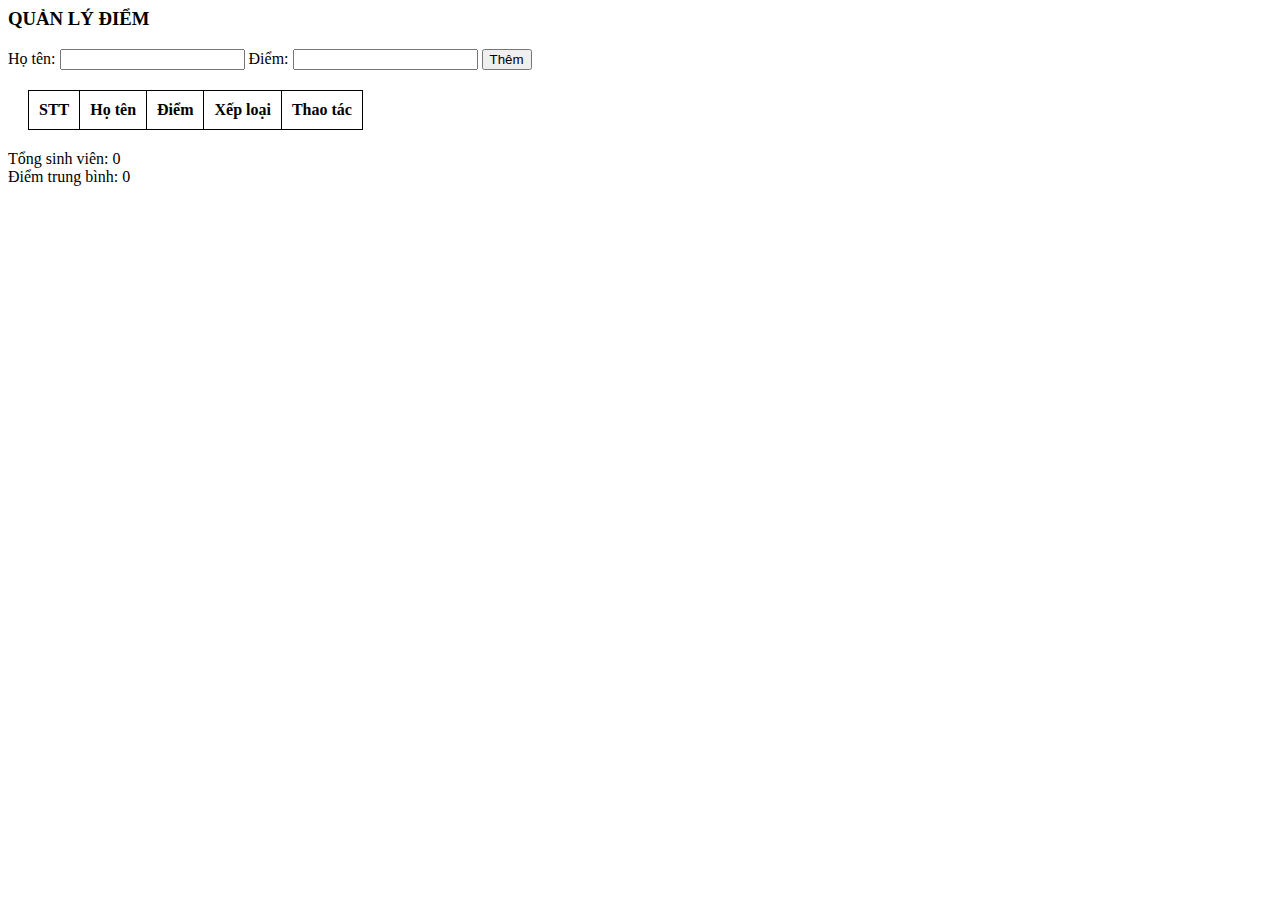
<file: THUC_HANH/bth4/index.html>
<html lang="vi">

<head>
    <meta charset="UTF-8">
    <meta name="viewport" content="width=device-width, initial-scale=1.0">
    <link rel="stylesheet" href="bt1.css">
    <title>Document</title>
</head>

<body>
    <form>
        <h3>QUẢN LÝ ĐIỂM</h3>
        <label for="name">Họ tên:</label>
        <input type="text" id="name">
        <label for="mark">Điểm:</label>
        <input type="number" id="mark" step="0.2">
        <button id="add" type="button">Thêm</button>
        <table>
            <thead>
                <tr>
                    <th>STT</th>
                    <th>Họ tên</th>
                    <th>Điểm</th>
                    <th>Xếp loại</th>
                    <th>Thao tác</th>
                </tr>
            </thead>
            <tbody id="tablebd"></tbody>

        </table>
        <p id="thongke"></p>
    </form>
    <script src="bt1.js"></script>
</body>

</html>
</file>
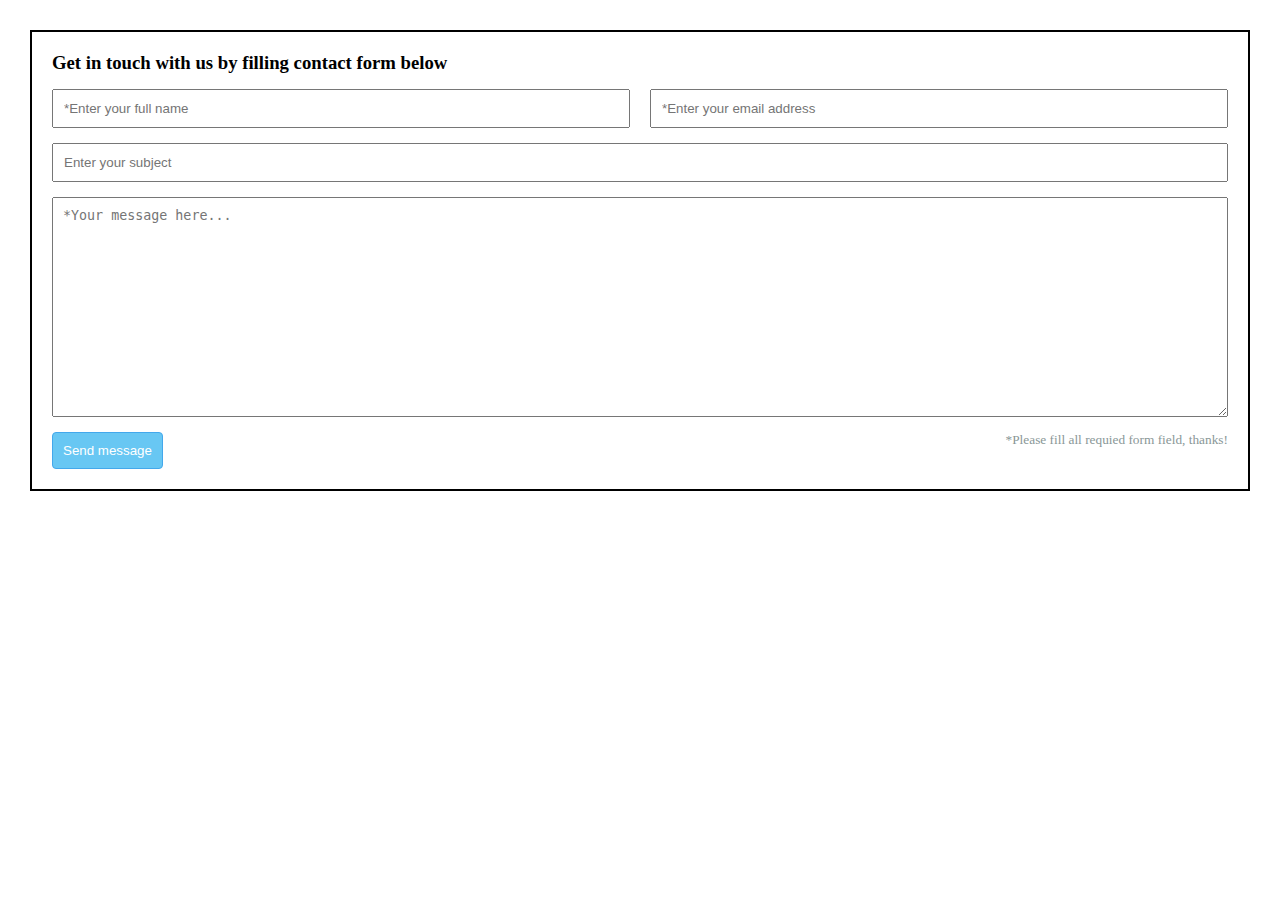
<file: THUC_HANH/bth2/b1/index.html>
<html lang="vi">

<head>
    <meta charset="UTF-8">
    <meta name="viewport" content="width=device-width, initial-scale=1.0">
    <link rel="stylesheet" href="style.css">
    <title>Bài 1</title>
</head>

<body>

    <form>
        <h3>Get in touch with us by filling contact form below</h3>
        <div class="top">
            <input type="text" placeholder="*Enter your full name">
            <input type="text" placeholder="*Enter your email address">
        </div>
        <input type="text" placeholder="Enter your subject">
        <textarea placeholder="*Your message here..."></textarea>
        <div class="bot">
            <button>Send message</button>
            <small>*Please fill all requied form field, thanks!</small>
        </div>
    </form>


</body>

</html>
</file>
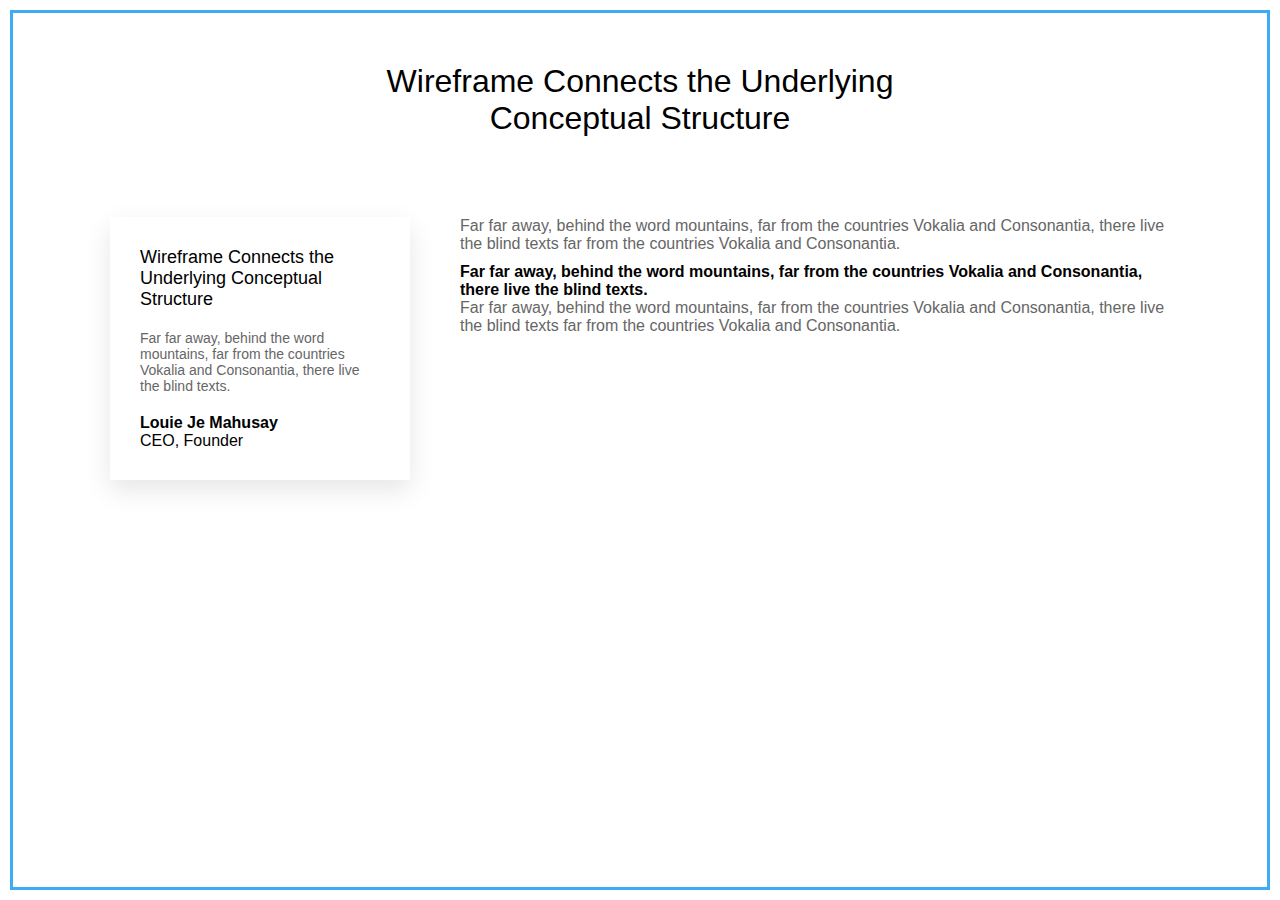
<file: THUC_HANH/bth2/b3/index.html>
<html lang="vi">

<head>
    <meta charset="UTF-8">
    <meta name="viewport" content="width=device-width, initial-scale=1.0">
    <title>Document</title>
    <link rel="stylesheet" href="style.css">
</head>

<body>
    <header>
        <h1>Wireframe Connects the Underlying<br>Conceptual Structure</h1>
    </header>
    <main>
        <section>
            <aside>
                <h2>Wireframe Connects the Underlying Conceptual Structure</h2>

                <p>
                    Far far away, behind the word mountains, far from the countries
                    Vokalia and Consonantia, there live the blind texts.
                </p>

                <footer>
                    <strong>Louie Je Mahusay</strong>

                    <div>CEO, Founder</div>
                </footer>
            </aside>
            <article>
                <p>
                    Far far away, behind the word mountains, far from the countries
                    Vokalia and Consonantia, there live the blind texts far from the
                    countries Vokalia and Consonantia.
                </p>

                <strong> Far far away, behind the word mountains, far from the countries
                    Vokalia and Consonantia, there live the blind texts.</strong>



                <p>
                    Far far away, behind the word mountains, far from the countries
                    Vokalia and Consonantia, there live the blind texts far from the
                    countries Vokalia and Consonantia.
                </p>
            </article>
        </section>
    </main>

</body>

</html>
</file>
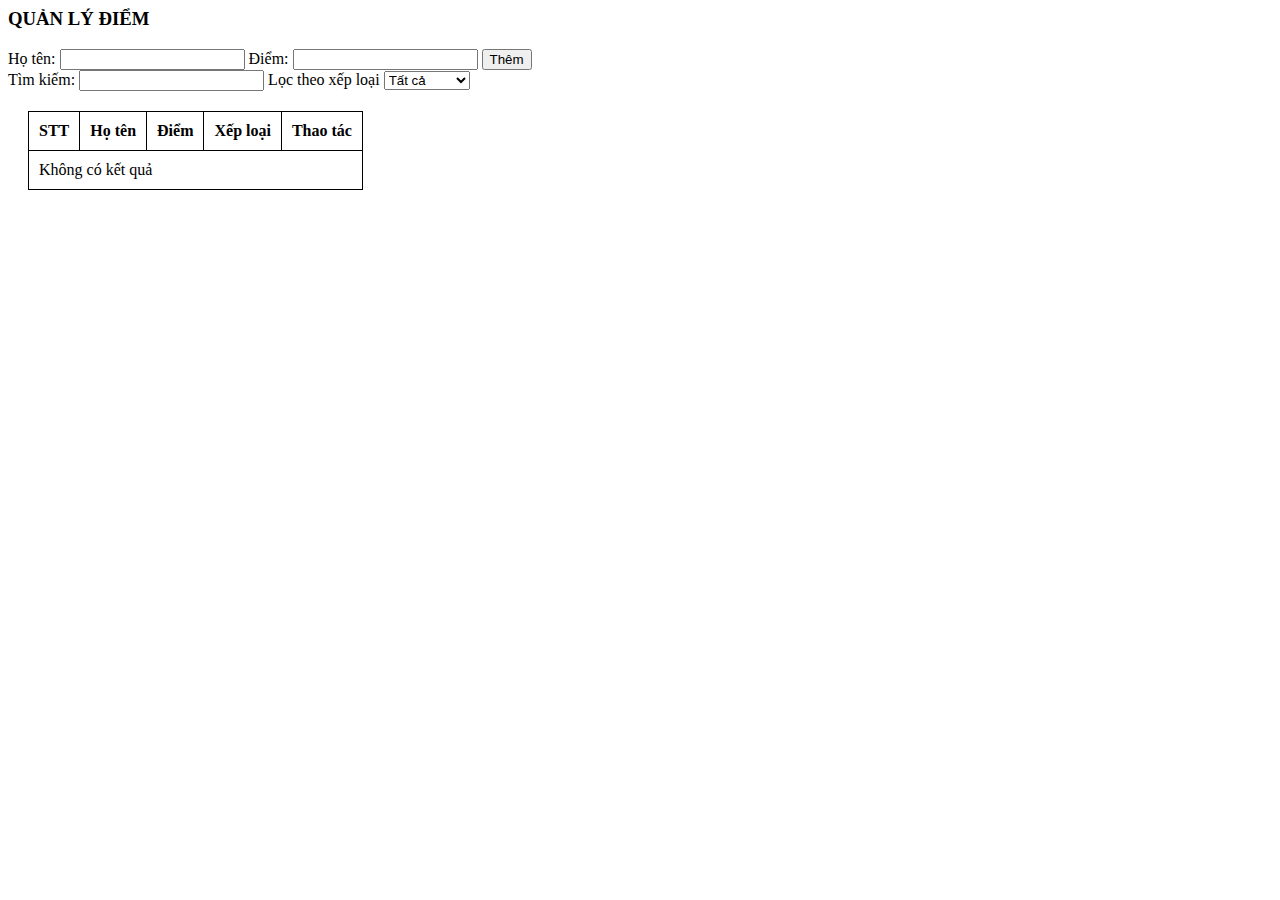
<file: THUC_HANH/bth4/1/index.html>
<html lang="vi">

<head>
    <meta charset="UTF-8">
    <meta name="viewport" content="width=device-width, initial-scale=1.0">
    <link rel="stylesheet" href="bt1.css">
    <title>Document</title>
</head>

<body>
    <form>
        <h3>QUẢN LÝ ĐIỂM</h3>
        <label for="name">Họ tên:</label>
        <input type="text" id="name">
        <label for="mark">Điểm:</label>
        <input type="number" id="mark" step="0.2">
        <button id="add" type="button">Thêm</button>
        <br>
        <label>Tìm kiếm:</label>
        <input type=" text" id="search">

        <label>Lọc theo xếp loại</label>
        <select id="filterRank">
            <option value="all">Tất cả</option>
            <option value="Giỏi"> Giỏi</option>
            <option value="Khá">Khá</option>
            <option value="Trung bình">Trung bình</option>
            <option value="Yếu">Yếu</option>
        </select>

        <table>
            <thead>
                <tr>
                    <th>STT</th>
                    <th>Họ tên</th>
                    <th id="sortMark">Điểm</th>
                    <th>Xếp loại</th>
                    <th>Thao tác</th>
                </tr>
            </thead>
            <tbody id="tablebd"></tbody>

        </table>
        <p id="thongke"></p>
    </form>
    <script src="bt1.js"></script>
</body>

</html>
</file>
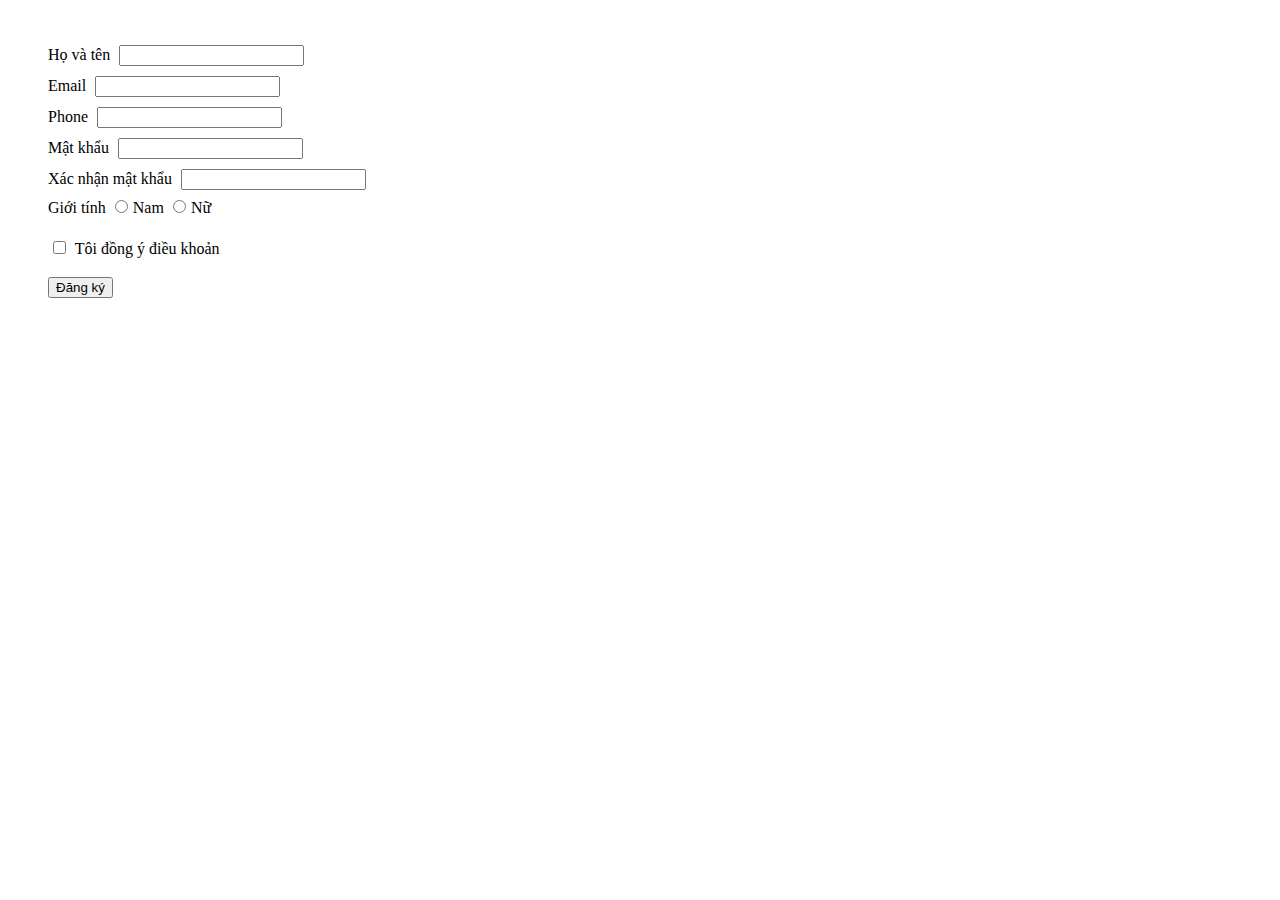
<file: THUC_HANH/bth4/2.1/index.html>
<html lang="en">

<head>
    <meta charset="UTF-8">
    <meta name="viewport" content="width=device-width, initial-scale=1.0">
    <title>Document</title>
    <link rel="stylesheet" href="b21.css">
</head>

<body>
    <form id="form">
        <label for="name">Họ và tên</label>
        <input type="text" id="name">
        <div class="error" id="nameError"></div>

        <label for="email">Email</label>
        <input type="text" id="email">
        <div class="error" id="emailError"></div>

        <label for="phone">Phone</label>
        <input type="text" id="phone">
        <div class="error" id="phoneError"></div>

        <label>Mật khẩu</label>
        <input type="password" id="password">
        <div class="error" id="passwordError"></div>

        <label>Xác nhận mật khẩu</label>
        <input type="password" id="confirmPassword">
        <div class="error" id="confirmPasswordError"></div>

        <label>Giới tính</label>
        <input type="radio" name="gender" value="nam">Nam
        <input type="radio" name="gender" value="nu">Nữ
        <div class="error" id="genderError"></div>
        <br>
        <label>
            <input type="checkbox" id="terms">
            Tôi đồng ý điều khoản
        </label>
        <div class="error" id="termsError"></div>
        <br>
        <button type="submit">Đăng ký</button>
    </form>

    <div id="successMessage" class="success"></div>

    <script src="b21.js"></script>

</body>

</html>
</file>
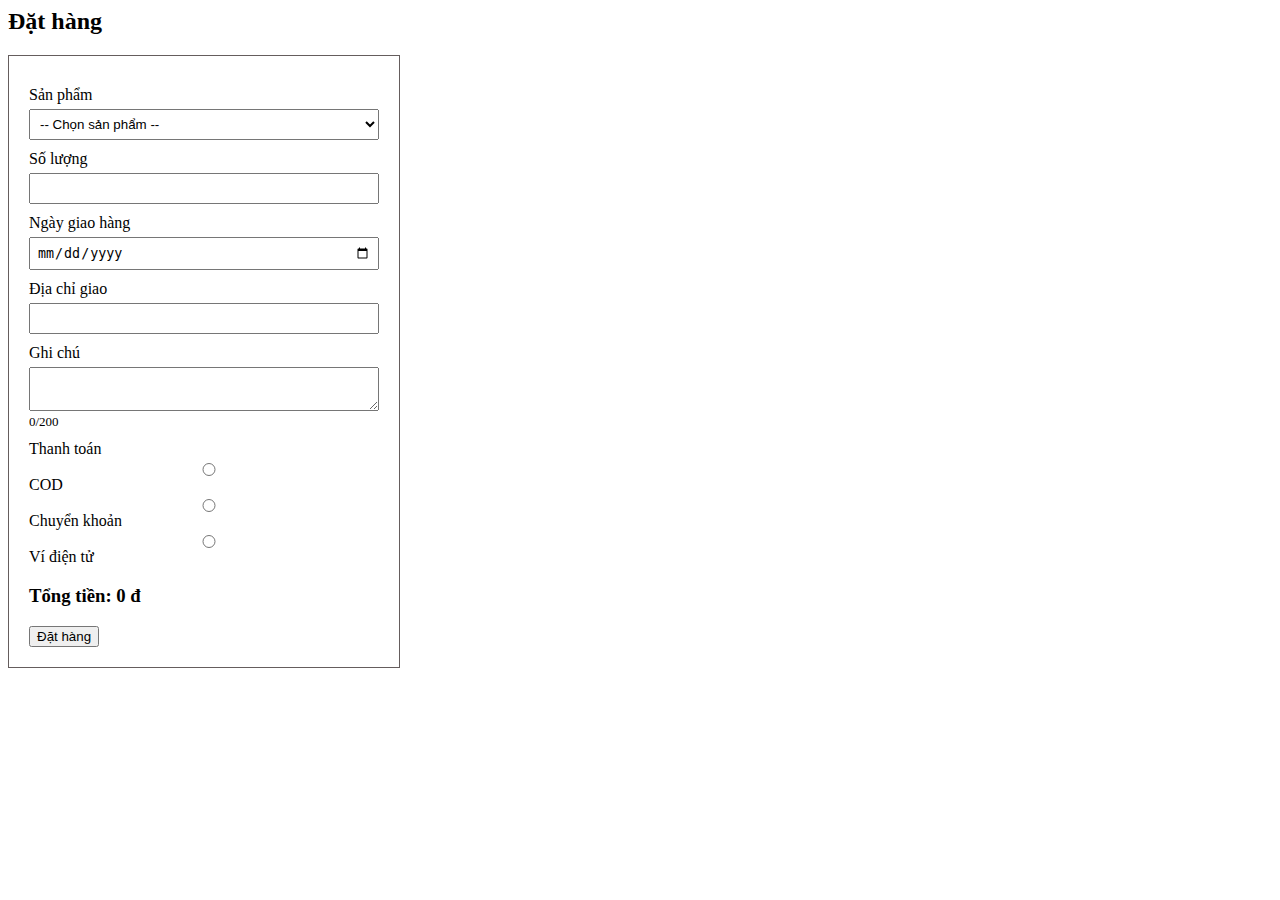
<file: THUC_HANH/bth4/2.2/index.html>
<html lang="en">

<head>
    <meta charset="UTF-8">
    <meta name="viewport" content="width=device-width, initial-scale=1.0">
    <title>Document</title>
    <link rel="stylesheet" href="b22.css">

</head>

<body>
    <h2>Đặt hàng</h2>
    <form id="orderForm">

        <label>Sản phẩm</label>
        <select id="product">
            <option value="">-- Chọn sản phẩm --</option>
            <option value="ao">Áo</option>
            <option value="quan">Quần</option>
            <option value="giay">Giày</option>
        </select>
        <div class="error" id="productError"></div>

        <label>Số lượng</label>
        <input type="number" id="quantity">
        <div class="error" id="quantityError"></div>

        <label>Ngày giao hàng</label>
        <input type="date" id="deliveryDate">
        <div class="error" id="dateError"></div>

        <label>Địa chỉ giao</label>
        <input type="text" id="address">
        <div class="error" id="addressError"></div>

        <label>Ghi chú</label>
        <textarea id="note"></textarea>
        <div id="noteCount">0/200</div>
        <div class="error" id="noteError"></div>

        <label>Thanh toán</label>
        <input type="radio" name="payment" value="cod"> COD
        <input type="radio" name="payment" value="bank"> Chuyển khoản
        <input type="radio" name="payment" value="wallet"> Ví điện tử
        <div class="error" id="paymentError"></div>

        <h3>Tổng tiền: <span id="total">0</span> đ</h3>

        <button type="submit">Đặt hàng</button>

    </form>

    <div id="confirmBox" style="display:none"></div>
    <div id="success"></div>
    <script src="b22.js"></script>

</body>

</html>
</file>
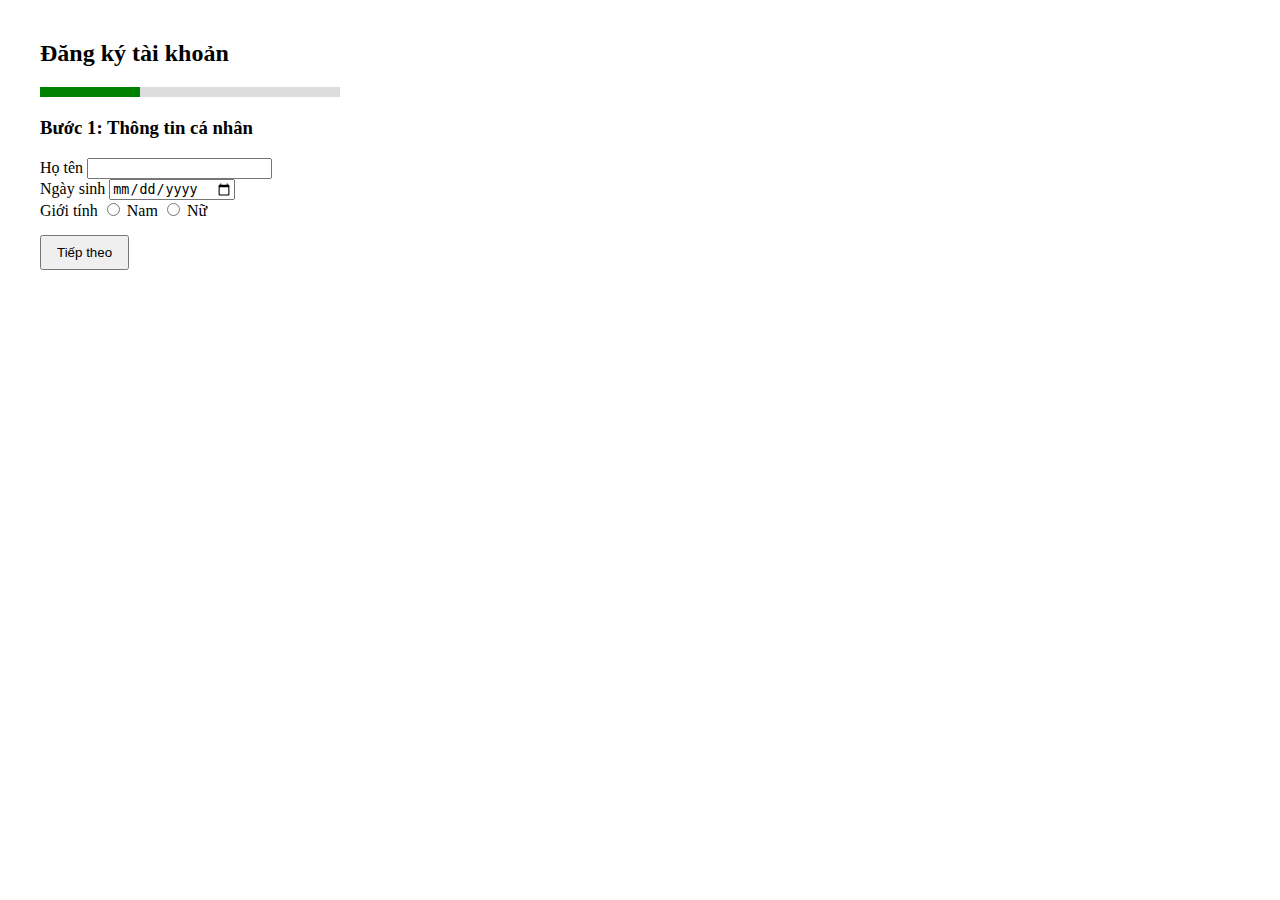
<file: THUC_HANH/bth4/3/index.html>
<html lang="en">

<head>
    <meta charset="UTF-8">
    <meta name="viewport" content="width=device-width, initial-scale=1.0">
    <title>Document</title>
    <link rel="stylesheet" href="style.css">

</head>

<body>
    <h2>Đăng ký tài khoản</h2>

    <div class="progress">
        <div id="progressBar"></div>
    </div>

    <form id="form">


        <div class="step active">

            <h3>Bước 1: Thông tin cá nhân</h3>

            <label>Họ tên</label>
            <input type="text" id="name">
            <div class="error" id="nameError"></div>

            <label>Ngày sinh</label>
            <input type="date" id="dob">
            <div class="error" id="dobError"></div>

            <label>Giới tính</label>
            <input type="radio" name="gender" value="Nam"> Nam
            <input type="radio" name="gender" value="Nữ"> Nữ
            <div class="error" id="genderError"></div>

            <button type="button" id="next1">Tiếp theo</button>

        </div>



        <div class="step">

            <h3>Bước 2: Thông tin tài khoản</h3>

            <label>Email</label>
            <input type="text" id="email">
            <div class="error" id="emailError"></div>

            <label>Mật khẩu</label>
            <input type="password" id="password">
            <div class="error" id="passwordError"></div>

            <label>Xác nhận mật khẩu</label>
            <input type="password" id="confirmPassword">
            <div class="error" id="confirmPasswordError"></div>

            <button type="button" id="back1">Quay lại</button>
            <button type="button" id="next2">Tiếp theo</button>

        </div>



        <div class="step">

            <h3>Bước 3: Xác nhận</h3>

            <div id="summary"></div>

            <button type="button" id="back2">Quay lại</button>
            <button type="submit">Hoàn tất</button>

        </div>

    </form>

    <div id="success"></div>

    <script src="script.js"></script>

</body>

</html>
</file>
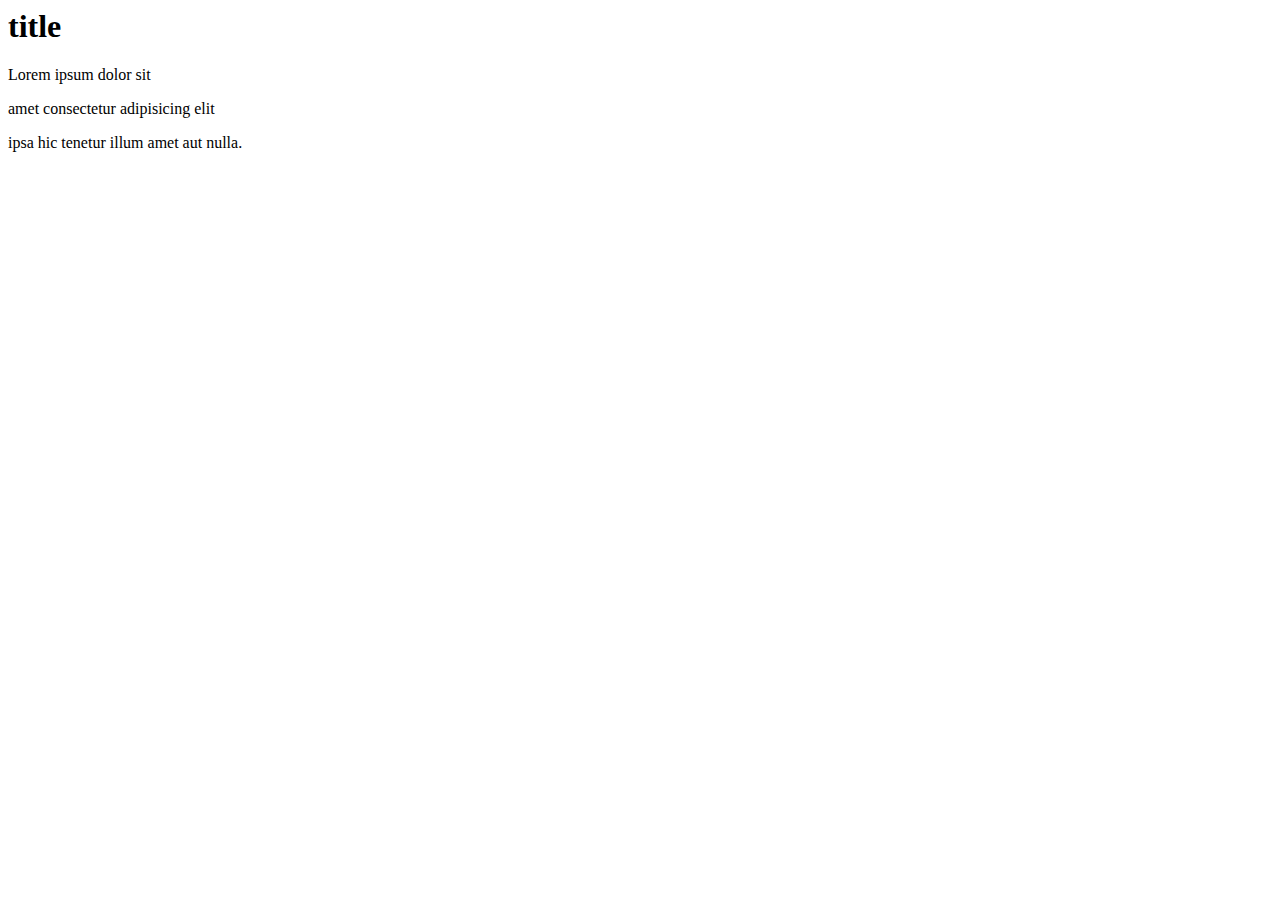
<file: PHIEU_HOC_TAP/phtJS/b1.html>
<html lang="en">

<head>
    <meta charset="UTF-8">
    <meta name="viewport" content="width=device-width, initial-scale=1.0">
    <title>Selecting Elements</title>
</head>

<body>
    <h1 id="title">title</h1>
    <p class="para">Lorem ipsum dolor sit</p>
    <p class="para">amet consectetur adipisicing elit</p>
    <p class="para">ipsa hic tenetur illum amet aut nulla.</p>
    <script>
        const firstPara = document.querySelector(".para");
        console.log("querySelector: ", firstPara);

        const allPara = document.querySelectorAll(".para");
        console.log("querySelectorAll: ", allPara);

        const title = document.getElementById("title");
        console.log("getElementById: ", title);

    </script>

</body>

</html>
</file>
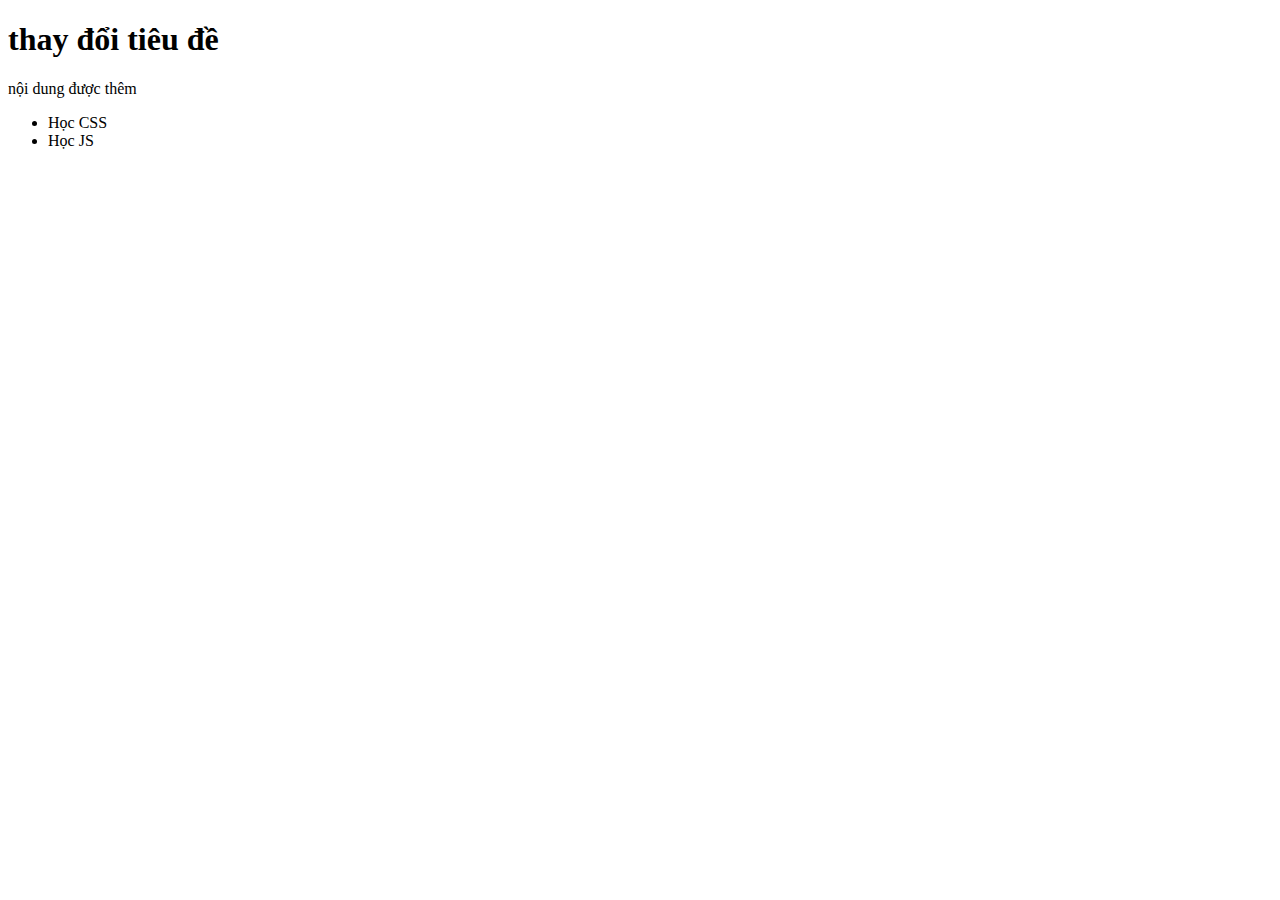
<file: PHIEU_HOC_TAP/phtJS/b2.html>
<!DOCTYPE html>
<html lang="en">

<head>
    <meta charset="UTF-8">
    <meta name="viewport" content="width=device-width, initial-scale=1.0">
    <title>Modifying Elements</title>
</head>

<body>
    <h1 id="title">Danh sách việc cần làm</h1>

    <div id="content"></div>

    <ul id="list">
        <li>Học HTML</li>
        <li>Học CSS</li>
    </ul>

    <script>
        const title = document.getElementById("title");
        title.textContent = "thay đổi tiêu đề";

        const content = document.getElementById("content");
        content.innerHTML = " <p> nội dung được thêm </p>";

        const newLi = document.createElement("li");
        newLi.textContent = 'Học JS';

        const list = document.getElementById("list");
        list.appendChild(newLi);

        const dele = list.querySelector("li");
        dele.remove();

    </script>

</body>

</html>
</file>
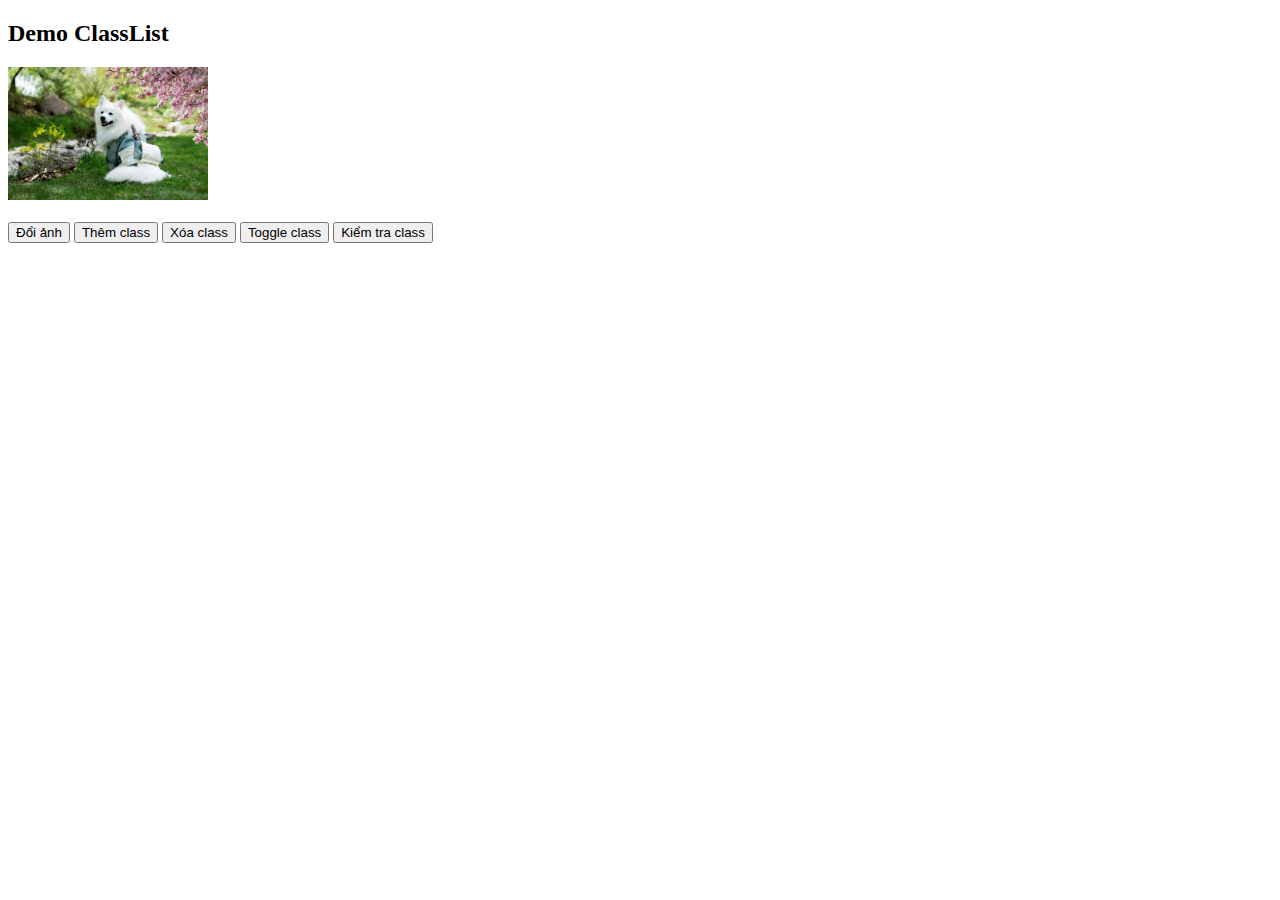
<file: PHIEU_HOC_TAP/phtJS/b3.html>
<!DOCTYPE html>
<html lang="en">

<head>
    <meta charset="UTF-8">
    <title>Attributes & Classes</title>
    <style>
        img {
            width: 200px;
        }
    </style>

    <style>
        .highlight {
            background-color: yellow;
            padding: 10px;
        }

        .dark {
            background-color: black;
            color: white;
        }
    </style>
</head>

<body>

    <h2 id="title">Demo ClassList</h2>

    <img id="photo" src="p1.jpg" alt="image">

    <br><br>

    <button id="changeImg">Đổi ảnh</button>
    <button id="addClass">Thêm class</button>
    <button id="removeClass">Xóa class</button>
    <button id="toggleClass">Toggle class</button>
    <button id="checkClass">Kiểm tra class</button>

    <script>

        const img = document.getElementById("photo");
        const title = document.getElementById("title");


        document.getElementById("changeImg").onclick = function () {
            img.src = "p2.png";
        };


        document.getElementById("addClass").onclick = function () {
            title.classList.add("highlight");
        };

        document.getElementById("removeClass").onclick = function () {
            title.classList.remove("highlight");
        };


        document.getElementById("toggleClass").onclick = function () {
            title.classList.toggle("dark");
        };


        document.getElementById("checkClass").onclick = function () {

            if (title.classList.contains("highlight")) {
                console.log("Title đang có class highlight");
            } else {
                console.log("Title không có class highlight");
            }

        };

    </script>

</body>

</html>
</file>
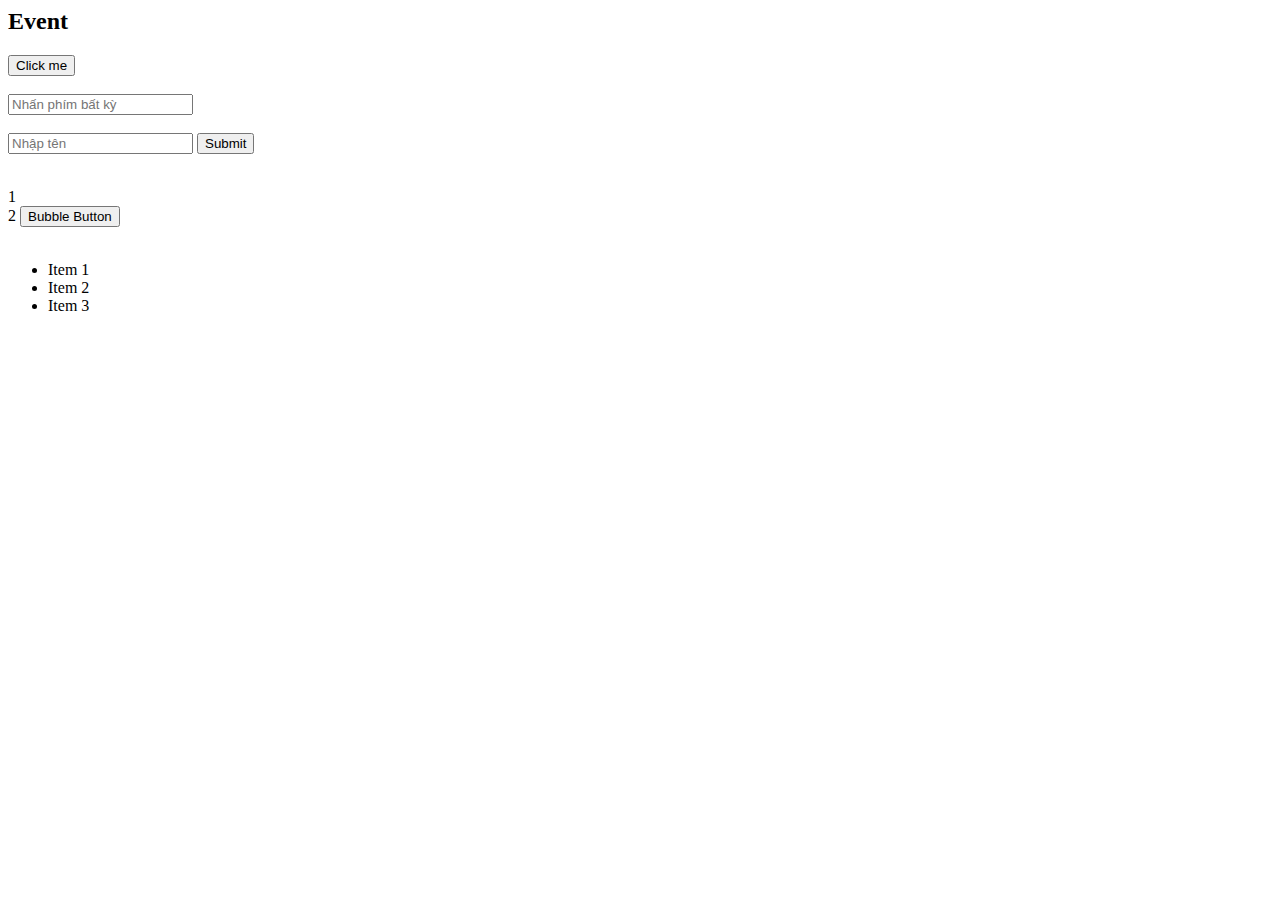
<file: PHIEU_HOC_TAP/phtJS/b5.html>
<html lang="en">

<head>
    <meta charset="UTF-8">
    <meta name="viewport" content="width=device-width, initial-scale=1.0">
    <title>Document</title>
</head>

<body>
    <h2>Event</h2>

    <button id="btn">Click me</button>

    <br><br>

    <input id="input" placeholder="Nhấn phím bất kỳ">

    <br><br>

    <!-- 3. Form submit -->
    <form id="form">
        <input type="text" placeholder="Nhập tên">
        <button type="submit">Submit</button>
    </form>

    <br>

    <!-- 4. Event Bubbling -->
    <div id="ba" class="box">
        1
        <div id="con" class="box">
            2
            <button id="bubbleBtn">Bubble Button</button>
        </div>
    </div>

    <br>

    <ul id="list">
        <li>Item 1</li>
        <li>Item 2</li>
        <li>Item 3</li>
    </ul>

    <script>
        const btn = document.getElementById("btn");

        btn.addEventListener("click", function () {
            console.log("Button đã được click");
        });

        const input = document.getElementById("input");

        input.addEventListener("keydown", function (e) {
            console.log("Phím được nhấn:", e.key);
        });

        const form = document.getElementById("form");
        form.addEventListener("submit", function (event) {
            event.preventDefault();
            console.log("Form đã được submit");
        });


        const ba = document.getElementById("ba");
        const con = document.getElementById("con");
        const bubbleBtn = document.getElementById("bubbleBtn");

        ba.addEventListener("click", function () {
            console.log("bố");
        });
        con.addEventListener("click", function () {
            console.log("con");
        });

        bubbleBtn.addEventListener("click", function () {
            console.log("Button clicked");
        });

        const list = document.getElementById("list");

        list.addEventListener("click", function (event) {

            if (event.target.tagName === "LI") {
                console.log("Bạn click vào:", event.target.textContent);
            }

        });

    </script>

</body>

</html>
</file>
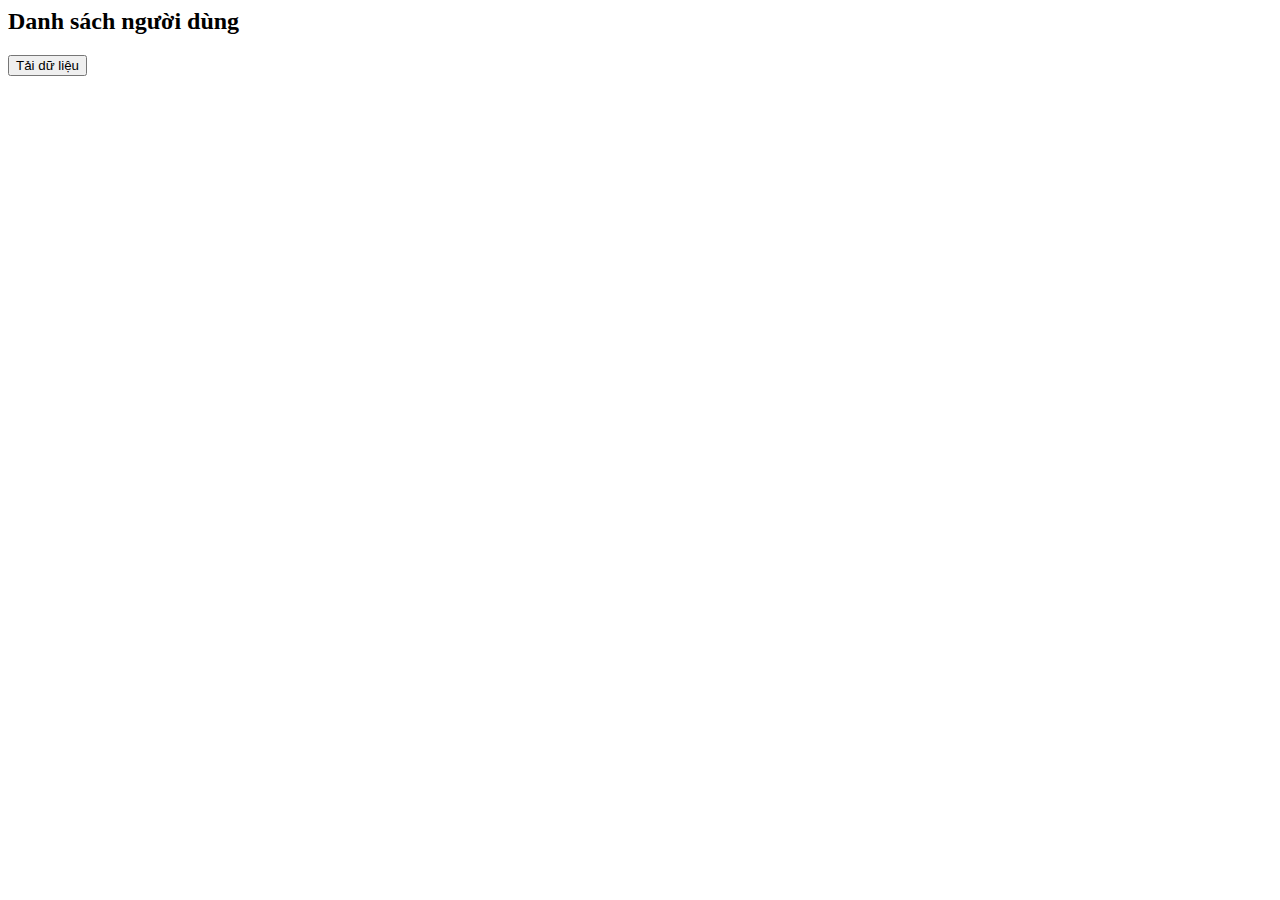
<file: PHIEU_HOC_TAP/phtJS/b7.html>
<html lang="en">

<head>
    <meta charset="UTF-8">
    <meta name="viewport" content="width=device-width, initial-scale=1.0">
    <title>Document</title>
</head>

<body>
    <h2>Danh sách người dùng</h2>
    <button id="loadBtn">Tải dữ liệu</button>
    <div id="users"></div>
    <script>
        async function loadUsers() {
            try {
                const response = await fetch("https://jsonplaceholder.typicode.com/users");
                if (!response.ok) {
                    throw new Error("Không thể kết nối API");
                }
                const users = await response.json();
                displayUsers(users);

            }
            catch (error) {
                console.log("Lỗi:", error.message);
                document.getElementById("users").textContent = "Không thể tải dữ liệu";
            }

        }
        function displayUsers(users) {
            const container = document.getElementById("users");
            container.innerHTML = "";
            users.forEach(user => {
                const div = document.createElement("div");
                div.classList.add("user");
                div.innerHTML = `
            <h3>${user.name}</h3>
            <p>Email: ${user.email}</p>
            <p>City: ${user.address.city}</p>
        `;
                container.appendChild(div);
            });
        }
        document.getElementById("loadBtn").addEventListener("click", loadUsers);

    </script>

</body>

</html>
</file>
<file: THUC_HANH/bth4/bt1.css>
table {
    margin: 20px;
    border-collapse: collapse;
}

th,
td {
    padding: 10px;
    border: 1px solid black;
}

.low-mark {
    background-color: yellow;
}
</file>
<file: THUC_HANH/bth2/b1/style.css>
* {
    margin: 0;
    padding: 0;
    box-sizing: border-box;
}

body {
    padding: 20px;
}

form {
    margin: 10px;
    padding: 20px;
    border: 2px solid black;
    display: flex;
    flex-direction: column;
    gap: 15px;
}

.top {
    display: flex;
    gap: 20px;
}

input,
textarea {
    width: 100%;
    padding: 10px;
}

textarea {
    height: 220px;
}

.bot {
    display: flex;
    justify-content: space-between;
}

button {
    padding: 10px;
    background-color: rgb(104, 199, 243);
    color: white;
    border: 1px solid rgb(67, 168, 236);
    border-radius: 4px;
}

small {
    color: rgb(138, 151, 151);
}
</file>
<file: THUC_HANH/bth2/b3/style.css>
* {
    margin: 0;
    padding: 0;
    box-sizing: border-box;
    font-family: Arial, sans-serif;
}

body {
    background-color: rgb(255, 255, 255);
    border: 3px solid rgb(61, 172, 245);
    margin: 10px;
    padding: 50px 10px;
}

main {
    max-width: 1100px;
    margin: auto;
    padding: 20px;
}

h1 {
    text-align: center;
    margin-bottom: 60px;
    font-weight: 400;

}

p {
    margin-bottom: 10px;
    color: #666;

}

section {
    display: flex;
    gap: 50px;

}

aside {
    background-color: white;
    padding: 30px;
    width: 300px;
    box-shadow: 0 10px 25px rgba(0, 0, 0, 0.1);
}

aside h2 {
    font-size: 18px;
    margin-bottom: 20px;
    font-weight: 500;
}

aside p {
    font-size: 14px;
    margin-bottom: 20px;
}

span {
    font-size: 13px;
    color: #3498db;
}


article {
    flex: 1;
}
</file>
<file: THUC_HANH/bth4/1/bt1.css>
table {
    margin: 20px;
    border-collapse: collapse;
}

th,
td {
    padding: 10px;
    border: 1px solid black;
}

.low-mark {
    background-color: yellow;
}
</file>
<file: THUC_HANH/bth4/2.1/b21.css>
form {
    margin: 20px;
    padding: 20px;
}

input {
    margin: 5px;
}

.error {
    color: red;
}

.success {
    color: green;
    text-align: center;
    font-size: 20px
}
</file>
<file: THUC_HANH/bth4/2.2/b22.css>
form {
    width: 350px;
    padding: 20px;
    border: 1px solid #655d5d;
}

label {
    display: block;
    margin-top: 10px;
}

input,
select,
textarea {
    width: 100%;
    padding: 6px;
    margin-top: 5px;
}

.error {
    color: red;
}

#noteCount {
    font-size: 13px;
    margin-top: 3px;
}

#confirmBox {
    margin-top: 20px;
    padding: 15px;
    border: 1px solid #888;
    display: none;
}

#success {
    margin-top: 20px;
    color: green;
    font-weight: bold;
}
</file>
<file: THUC_HANH/bth4/3/style.css>
body {
    margin: 40px;
}

.step {
    display: none;
}

.step.active {
    display: block;
}

.error {
    color: red;
    font-size: 14px;
}

button {
    margin-top: 15px;
    padding: 8px 15px;
    cursor: pointer;
}

.progress {
    width: 300px;
    height: 10px;
    background: #ddd;
    margin-bottom: 20px;
}

#progressBar {
    height: 100%;
    width: 33%;
    background: green;
    transition: 0.3s;
}

#summary {
    border: 1px solid #ccc;
    padding: 10px;
    margin-top: 10px;
}

#success {
    margin-top: 20px;
    color: green;
    font-weight: bold;
}
</file>
